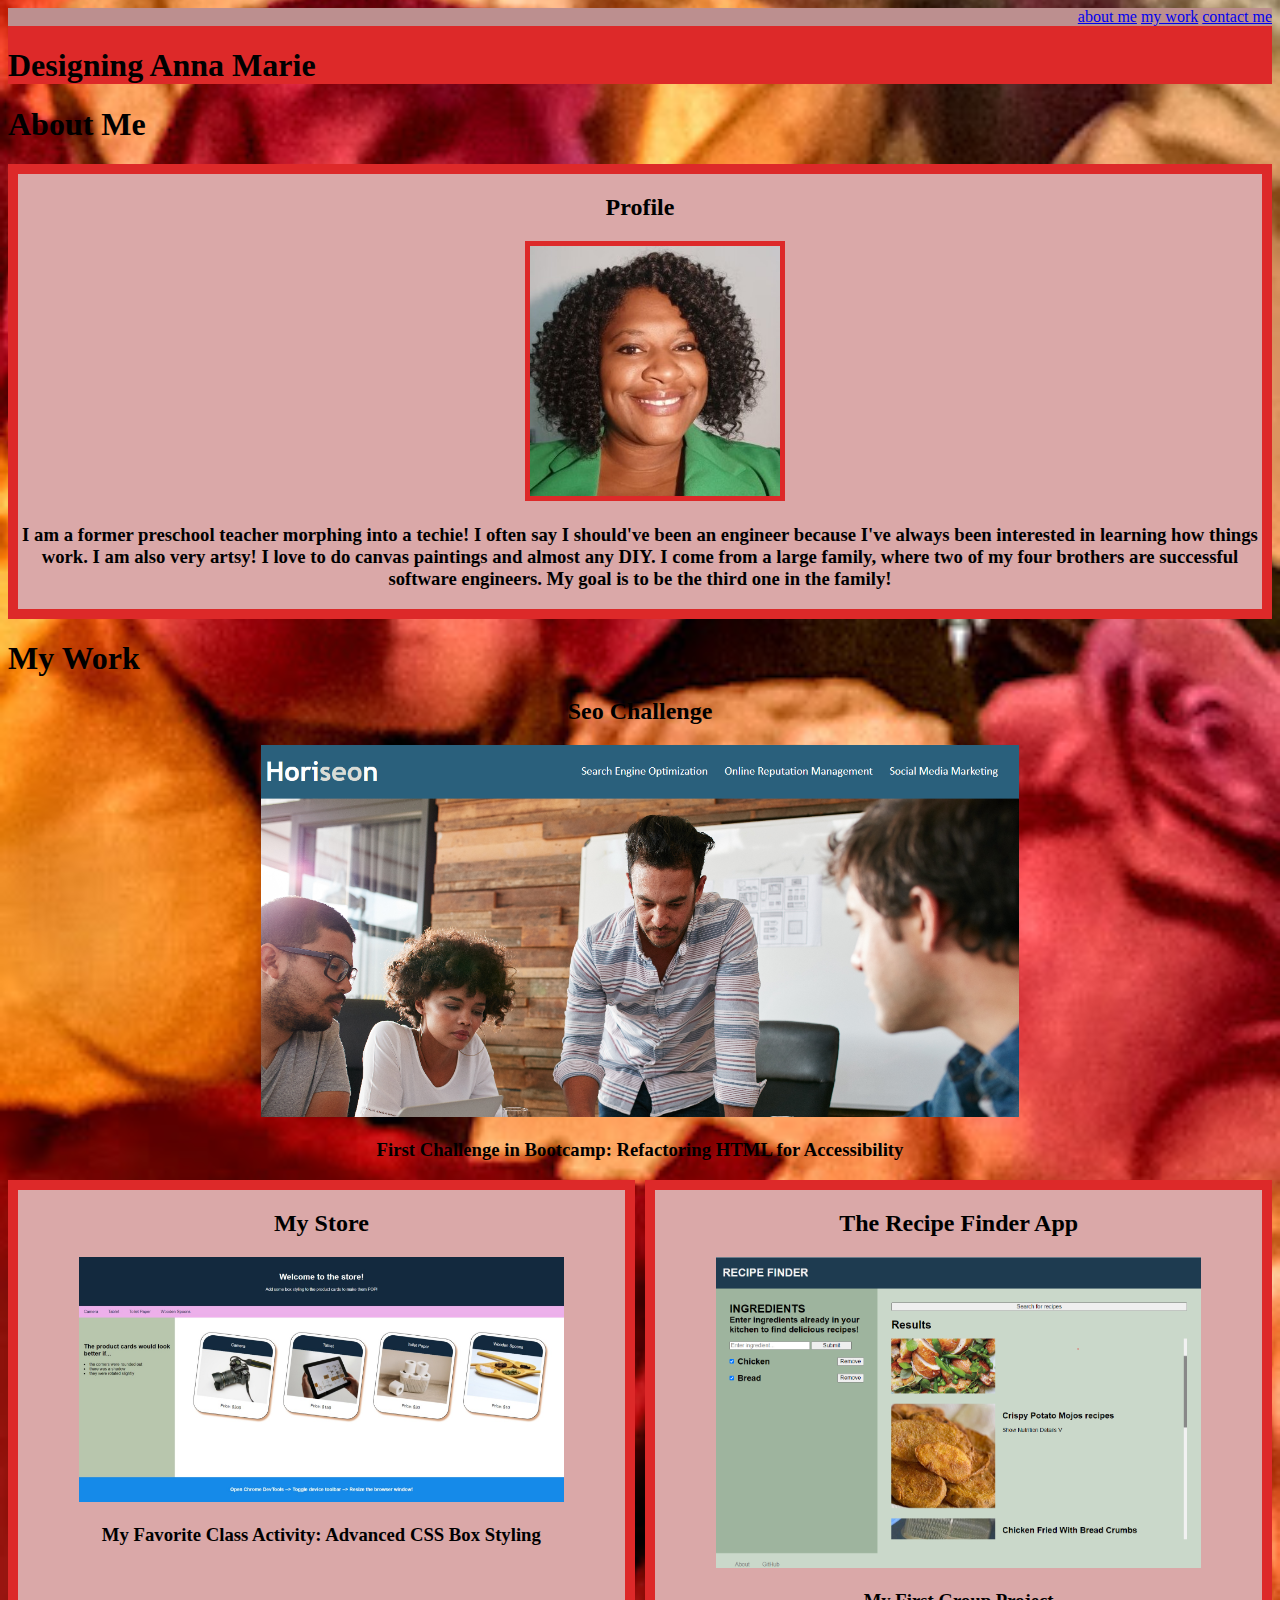
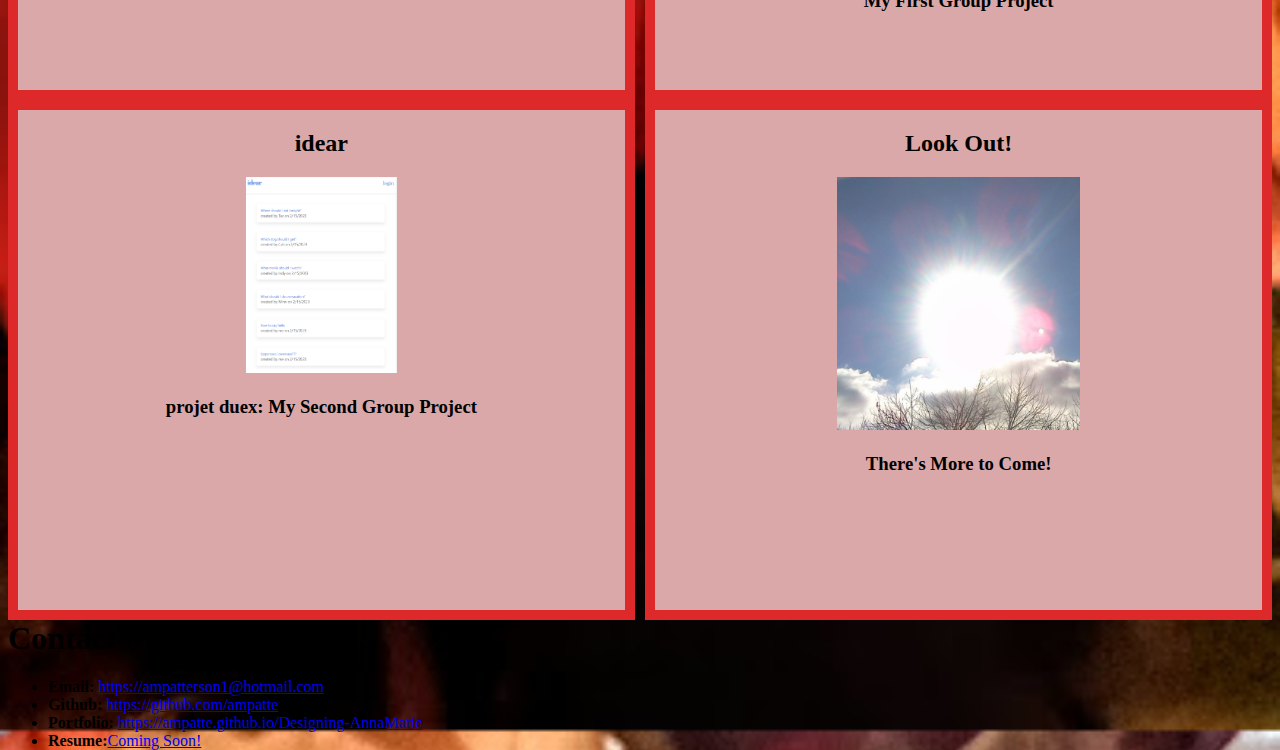
<file: index.html>
<!DOCTYPE html>
<html lang="en">

    <head>
        <meta charset="UTF-8">
        <meta name="viewport" content="width=device-width, initial-scale=1">
        <title>Made from Scratch</title>
        <link rel="stylesheet" type= "text/css" href="assets/style.css">
    </head>

    <body>

        <header>
            
            <nav>
                <a href="#about-me">about me</a>
                <a href="#my-work">my work</a>
                <a href="#contact-me">contact me</a>
            </nav>
            <h1>Designing Anna Marie</h1>

        </header>
        
        <main class="flex-container fluid">
            <h1>About Me</h1>

            <section class="about-me">
                <h2>Profile</h2>
                <img id="me" src="assets\20221002_132359 (2).jpg" alt= "Anna Marie Patterson"/>
                <p class="me"><h3><strong>I am a former preschool teacher morphing into a techie! I often say I should've been an engineer because I've always been interested in learning how things work. I am also very artsy! I love to do canvas paintings and almost any DIY. I come from a large family, where two of my four brothers are successful software engineers. My goal is to be the third one in the family!</strong></h3></p>
            </section>

            <h1>My Work</h1>

            <section id="my-work">
                <h2><strong>Seo Challenge</strong></h2>
                <a href="https://ampatte.github.io/SEO-Challenge">
                <img id= "Seo" src="assets/2022-10-28 (2).png" alt= "Seo Challenge Assignment"/></a>
                <p><h3><strong>First Challenge in Bootcamp: Refactoring HTML for Accessibility</strong></h3></p>
            </section>

            <section id="my-work2">
                <h2>My Store</h2>
                <a href="https://ampatte.github.io/My-Store-Project">
                <img id= "store" src="assets\Welcome-to-the-store!.jpeg" alt= "Advanced CSS Classwork"/></a>
                <p><h3><strong>My Favorite Class Activity: Advanced CSS Box Styling</strong></h3>
            </section>

            <section id="my-work3">
                <h2>The Recipe Finder App</h2>
                <a href="https://dredawkins11.github.io/recipe-finder-app/">
                <img id="projectOne" src="assets/RecipeFinderApp.png" alt= "There's more to come! A picture of the sunrise (Placeholder)"/></a>
                <p><h3><strong>My First Group Project</strong></h3></p>
            </section>

            <section id="my-work4">
                <h2>idear</h2>
                <a href="https://idear.herokuapp.com/">
                <img id="idear" src="assets/home_page.png" alt= "There's more to come! A picture of the sunrise (Placeholder)"/></a>
                <p><h3><strong>projet duex: My Second Group Project</strong></h3></p>
            </section>

            <section id="my-work5">
                <h2>Look Out!</h2>
                <img id="tbd" src="assets\IMG546.jpg" alt= "There's more to come! A picture of the sunrise (Placeholder)"/>
                <p><h3><strong>There's More to Come!</strong></h3></p>
            </section>

        </main>
            
        <footer id="contact-me">
            <h1>Contact Me</h1>
            <ul>
                <li><strong>Email:</strong> <a href="#", url>https://ampatterson1@hotmail.com</a></li>
                <li><strong>Github:</strong> <a href="#", url>https://github.com/ampatte</a></li>
                <li><strong>Portfolio:</strong> <a href="#", url>https://ampatte.github.io/Designing-AnnaMarie</a></li>
                <li><strong>Resume:</strong><a href="#">Coming Soon!</a></li>
           </ul>
        </footer>
    </body>
</html>
</file>
<file: assets/style.css>
header {
    font-family: 'Times New Roman', Times, serif;
    font-size: 25;
    background-color: rgb(221, 41, 41);
    padding-block: 20;
    box-sizing: border-box;
}
h1{
    text-align: left;
}
nav {
    font-family: cursive;
    text-align: right;
    -ms-flex-align: stretch;
    background-color:rosybrown;
}

body{
    text-align: center;
    background: repeat center/100% url(../../../../../../../../assets/20210731_roses.jpg);
}
#me:hover{
    animation-name: fadeInOut;
    animation-duration: 5s;
    animation-iteration-count: 2; 
}

.about-me{
    width: 100%;
    height: auto;
    border: 10px solid rgb(221, 41, 41);
    background-color: rgb(218, 168, 168);
    box-sizing: border-box;
    flex: 100%; 
    display: block;
}

#me{
    position: relative;
    width: 250px;
    height: auto;
    margin-left: 30px;
    border: 5px solid rgb(221, 41, 41);   
}
p {
    display: block;
    position:relative;
    
}

.my-work {
    width: 100%;
    height: 700px;
    border: 10px solid rgb(221, 41, 41);
    background-color: rgb(218, 168, 168);
    box-sizing: border-box;
    flex: 100%;
    display: block;
    padding: auto;
}
#Seo {
    max-width: 60%;
    height: auto; 
}

#my-work2, #my-work3, #my-work4, #my-work5 {
    flex:100%;
    width: 48%;
    height: 500px;
    border: 10px solid rgb(221, 41, 41);
    background-color: rgb(218, 168, 168);
}
#my-work2,#my-work4{
    float: left;
}

#store{
    max-width: 80%;
}

#projectOne{
    width: 80%;
}
#my-work3, #my-work5{
    display: inline;
    float: right;
}
#tbd{
    max-width: 40%; 
}

#idear{
    max-width: 25%; 
}

#contact-me{
    display: block;
    flex-shrink: 0;
    text-align: left;
    height: 70px;
    margin-bottom: 0px;
    padding-bottom:0;
    float: bottom;
}
</file>
